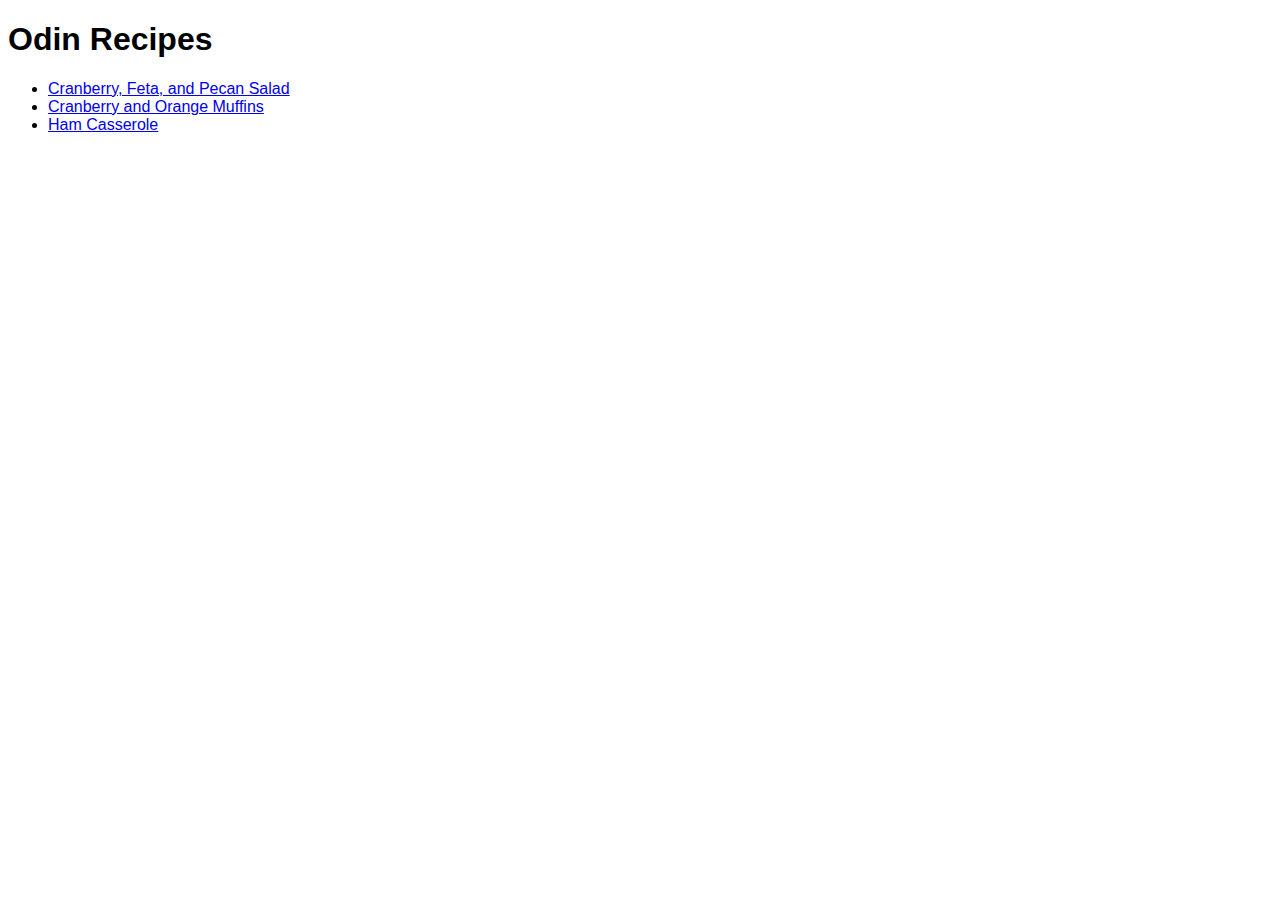
<file: index.html>
<!DOCTYPE html>
<html>
    <head>
        <meta charset="UTF-8">
        <title>Kaleo's Recipes Home</title>
        <link rel="stylesheet" href="style.css">
    </head>

    <body>
        <h1>Odin Recipes</h1>

        <ul>
            <li>
                <a href="recipes/salad.html">Cranberry, Feta, and Pecan Salad</a>
            </li>

            <li>
                <a href="./recipes/muffins.html">Cranberry and Orange Muffins</a>
            </li>

            <li>
                <a href="./recipes/ham-casserole.html">Ham Casserole</a>
            </li>
        </ul>
 
    </body>
</html>
</file>
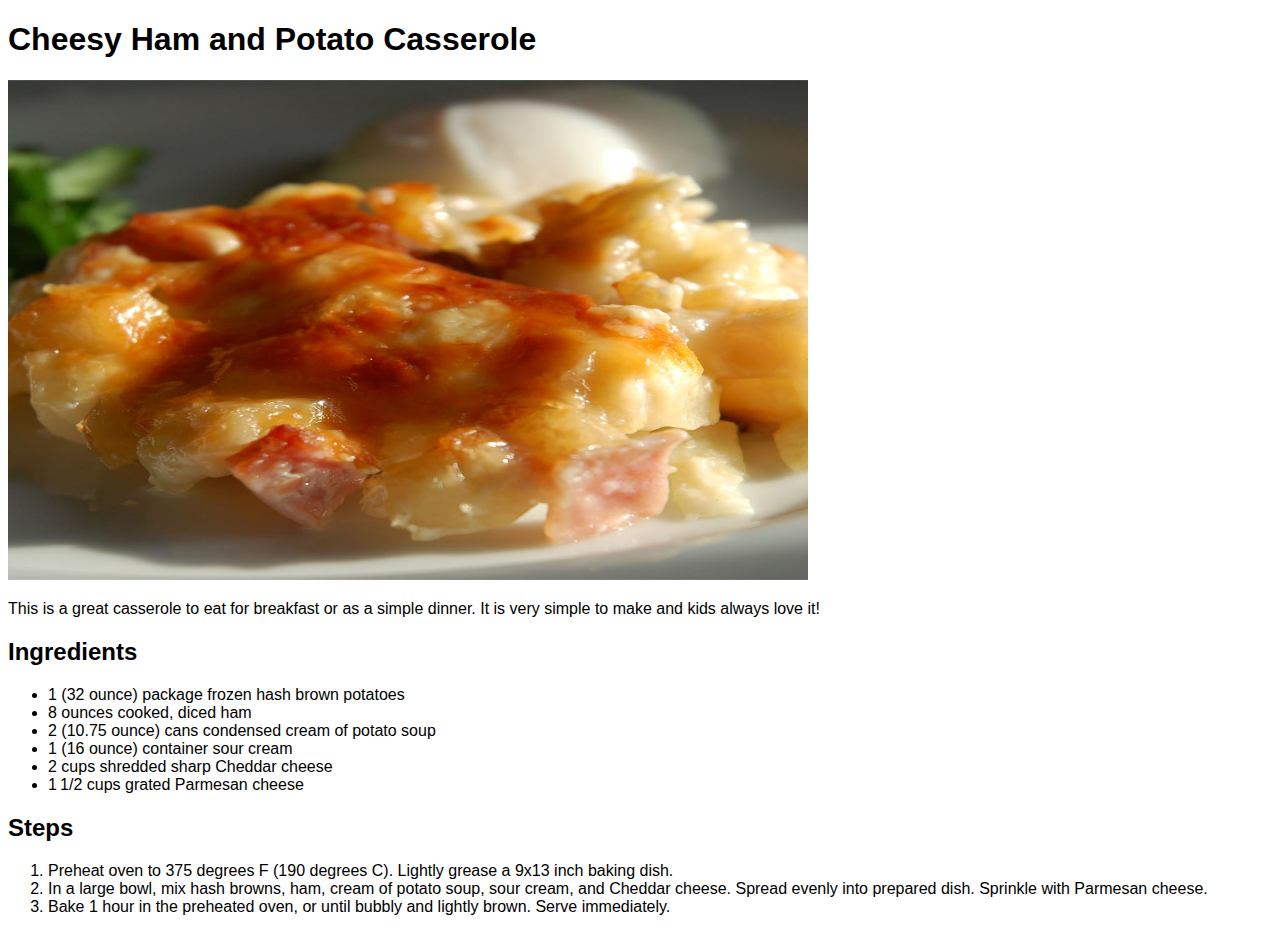
<file: recipes/ham-casserole.html>
<!DOCTYPE html>
<html lang="en">
    <head>
        <meta charset="UTF-8">
        <meta http-equiv="X-UA-Compatible" content="IE=edge">
        <meta name="viewport" content="width=device-width, initial-scale=1.0">
        <title>Cheese and Ham Casserole</title>
        <link rel="stylesheet" href="../style.css">
    </head>
    
    <body>
        <h1>Cheesy Ham and Potato Casserole</h1>

        <img src="../casserole.jpeg" alt="Ham, potato and cheese casserole" width="800" height="500">

        <p>This is a great casserole to eat for breakfast or as a simple dinner. It is very simple to make and kids always love it!</p>

        <h2>Ingredients</h2>

        <ul>
            <li>
                1 (32 ounce) package frozen hash brown potatoes 
            </li>

            <li>
                8 ounces cooked, diced ham 
            </li>

            <li>
                2 (10.75 ounce) cans condensed cream of potato soup 
            </li>

            <li>
                1 (16 ounce) container sour cream 
            </li>

            <li>
                2 cups shredded sharp Cheddar cheese 
            </li>

            <li>
                1 1/2 cups grated Parmesan cheese 
            </li>
        </ul>

        <h2>Steps</h2>

        <ol>
            <li>
                Preheat oven to 375 degrees F (190 degrees C). Lightly grease a 9x13 inch baking dish.
            </li>

            <li>
                In a large bowl, mix hash browns, ham, cream of potato soup, sour cream, and Cheddar cheese. Spread evenly into prepared dish. Sprinkle with Parmesan cheese. 
            </li>

            <li>
                Bake 1 hour in the preheated oven, or until bubbly and lightly brown. Serve immediately.
            </li>
        </ol>
    </body>
</html>
</file>
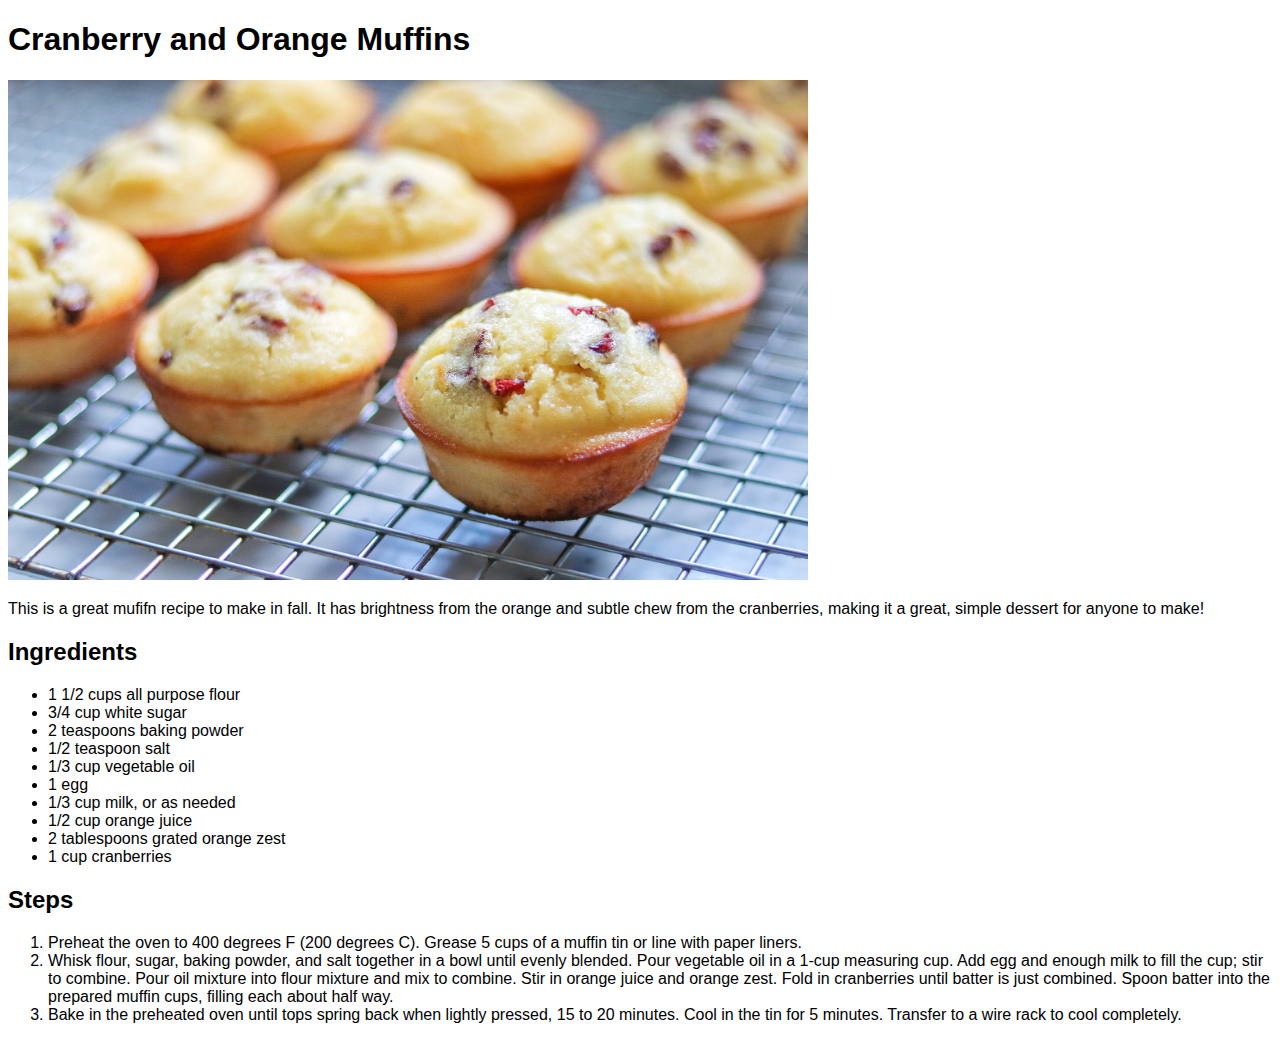
<file: recipes/muffins.html>
<!DOCTYPE html>
<html lang="en">
    <head>
        <meta charset="UTF-8">
        <meta http-equiv="X-UA-Compatible" content="IE=edge">
        <meta name="viewport" content="width=device-width, initial-scale=1.0">
        <title>Cranberry and Orange Muffins</title>
        <link rel="stylesheet" href="../style.css">
    </head>
    
    <body>
        <h1>Cranberry and Orange Muffins</h1>


        <img src="../muffins.jpeg" alt="muffins sitting on a cooling rack." width="800" height="500">

        <p>This is a great mufifn recipe to make in fall. It has brightness from the orange and subtle chew from the cranberries, making it a great, simple dessert for anyone to make! </p>

        <h2>Ingredients</h2>
        <ul>
            <li>
                1 1/2 cups all purpose flour
            </li>

            <li>
                3/4 cup white sugar
            </li>

            <li>
                2 teaspoons baking powder
            </li>

            <li>
                1/2 teaspoon salt
            </li>

            <li>
                1/3 cup vegetable oil
            </li>

            <li>
                1 egg
            </li>

            <li>
                1/3 cup milk, or as needed
            </li>

            <li>
                1/2 cup orange juice
            </li>

            <li>
              2 tablespoons grated orange zest
            </li>

            <li>
                1 cup cranberries
            </li>

        
        </ul>
        
        <h2>Steps</h2>

        <ol>
            <li>
                Preheat the oven to 400 degrees F (200 degrees C). Grease 5 cups of a muffin tin or line with paper liners.
            </li>
    
            <li>
                Whisk flour, sugar, baking powder, and salt together in a bowl until evenly blended. Pour vegetable oil in a 1-cup measuring cup. Add egg and enough milk to fill the cup; stir to combine. Pour oil mixture into flour mixture and mix to combine. Stir in orange juice and orange zest. Fold in cranberries until batter is just combined. Spoon batter into the prepared muffin cups, filling each about half way.
            </li>

            <li>
                Bake in the preheated oven until tops spring back when lightly pressed, 15 to 20 minutes. Cool in the tin for 5 minutes. Transfer to a wire rack to cool completely.
            </li>
        </ol>
    </body>
</html>
</file>
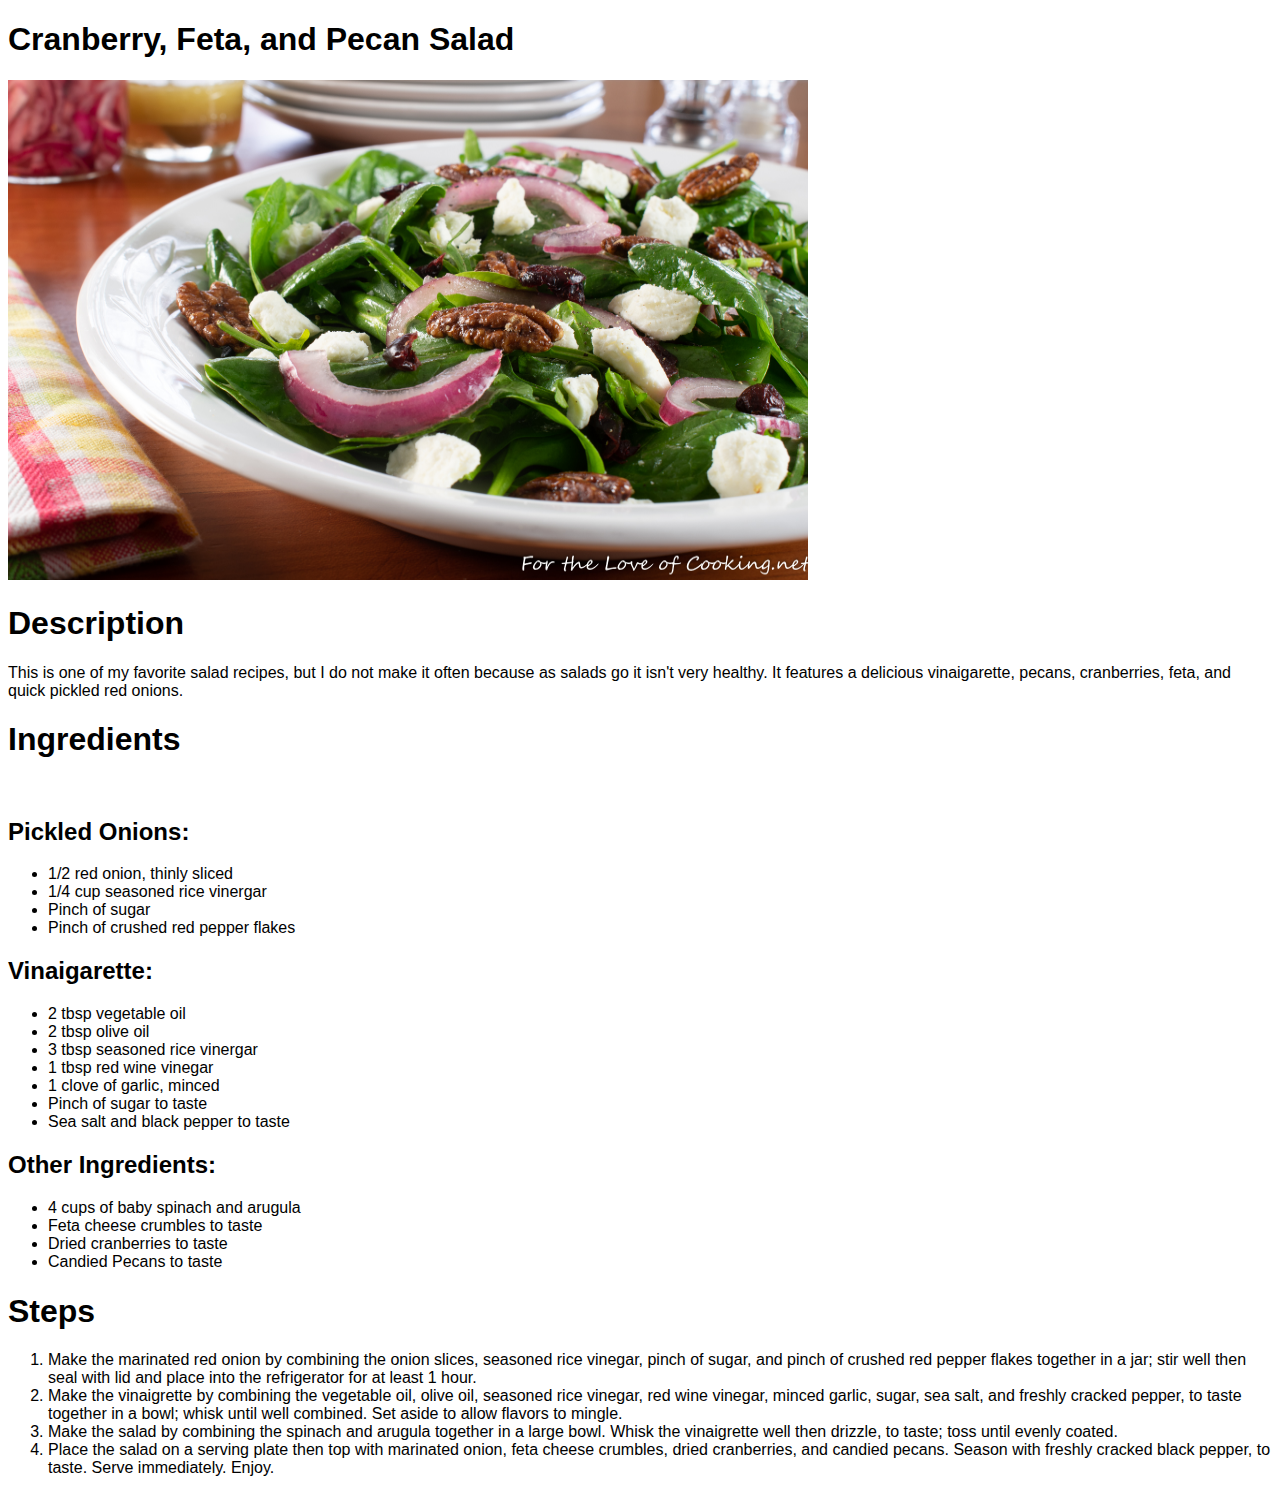
<file: recipes/salad.html>
<!DOCTYPE html>
<html>
    <head>
        <meta charset="UTF-8">
        <title>Salad recipe</title>
        <link rel="stylesheet" href="../style.css">
    </head>

    <body>
        <h1> Cranberry, Feta, and Pecan Salad</h1>

        <img src="../salad.jpg" alt="A salad made with the above ingredients" width="800" height="500">

        <h1>Description</h1>

        <p>This is one of my favorite salad recipes, but I do not make it often because as salads go it isn't very healthy. It features a delicious vinaigarette, pecans, cranberries, feta, and quick pickled red onions.</p>

        <h1>Ingredients</h1>
        <br>

        <h2>Pickled Onions:</h2>

        <ul>
            <li>1/2 red onion, thinly sliced</li>
            <li>1/4 cup seasoned rice vinergar</li>
            <li>Pinch of sugar</li>
            <li>Pinch of crushed red pepper flakes</li>
        </ul>

        <h2>Vinaigarette:</h2>

        <ul>
            <li>2 tbsp vegetable oil</li>
            <li>2 tbsp olive oil</li>
            <li>3 tbsp seasoned rice vinergar</li>
            <li>1 tbsp red wine vinegar</li>
            <li>1 clove of garlic, minced</li>
            <li>Pinch of sugar to taste</li>
            <li>Sea salt and black pepper to taste</li>
        </ul>

        <h2>Other Ingredients:</h2>

        <ul>
            <li>4 cups of baby spinach and arugula</li>
            <li>Feta cheese crumbles to taste</li>
            <li>Dried cranberries to taste</li>
            <li>Candied Pecans to taste</li>
        </ul>

        <h1>Steps</h1>

        <ol>
            <li>Make the marinated red onion by combining the onion slices, seasoned rice vinegar, pinch of sugar, and pinch of crushed red pepper flakes together in a jar; stir well then seal with lid and place into the refrigerator for at least 1 hour.</li>

            <li>Make the vinaigrette by combining the vegetable oil, olive oil, seasoned rice vinegar, red wine vinegar, minced garlic, sugar, sea salt, and freshly cracked pepper, to taste together in a bowl; whisk until well combined. Set aside to allow flavors to mingle.</li>

            <li>Make the salad by combining the spinach and arugula together in a large bowl. Whisk the vinaigrette well then drizzle, to taste; toss until evenly coated. </li>

            <li>Place the salad on a serving plate then top with marinated onion, feta cheese crumbles, dried cranberries, and candied pecans. Season with freshly cracked black pepper, to taste. Serve immediately. Enjoy.</li>
        </ol>
    </body>
</html>
</file>
<file: style.css>
body {
    font-family:Arial, Helvetica, sans-serif;
}

h1 {
    font-weight: bold;
}
</file>
